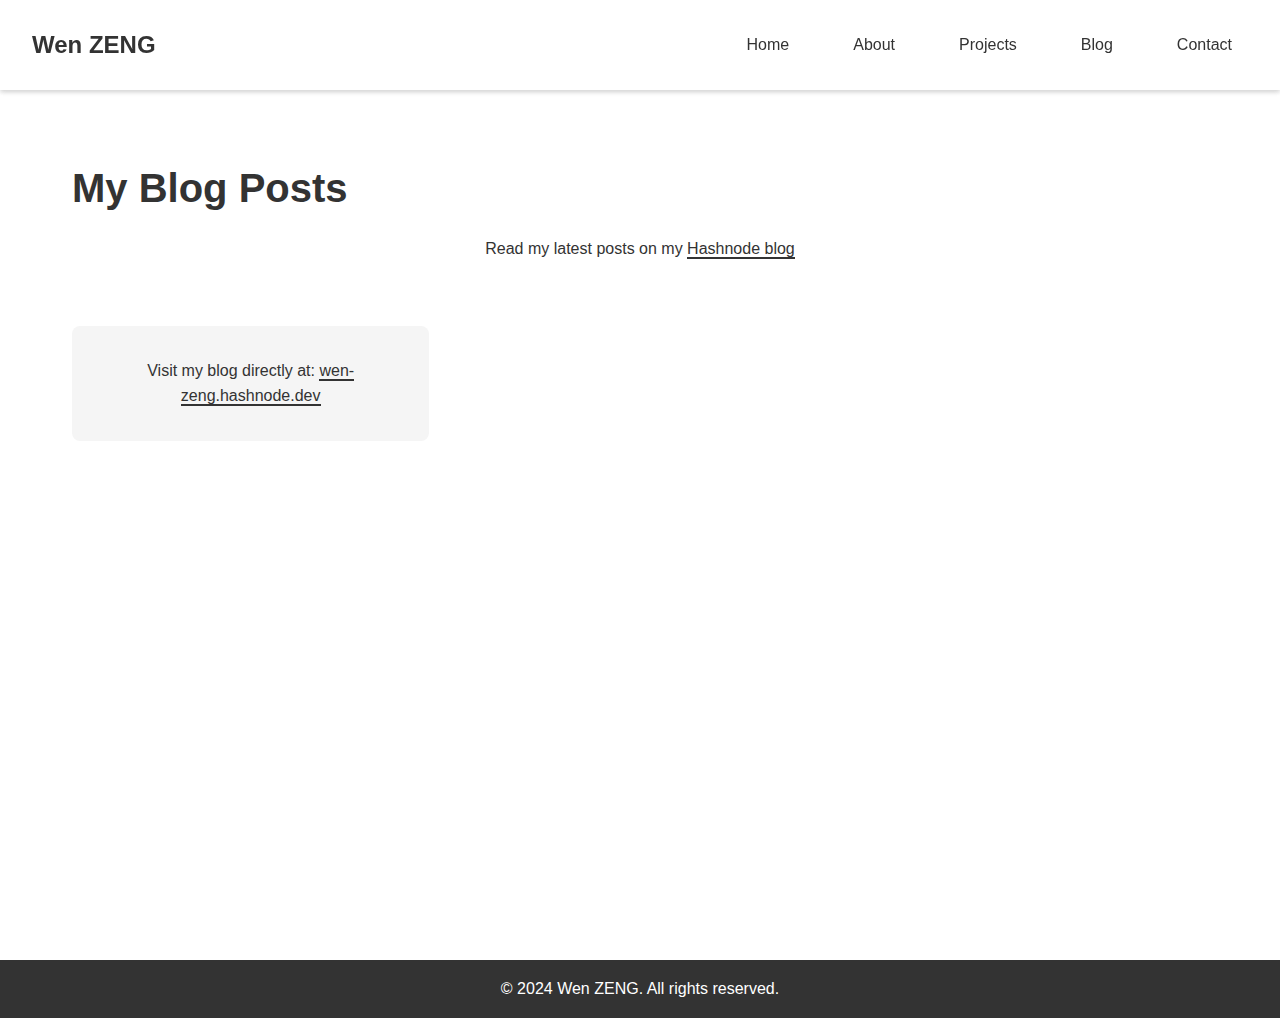
<file: blog.html>
<!DOCTYPE html>
<html lang="en">
  <head>
    <meta charset="UTF-8" />
    <meta name="viewport" content="width=device-width, initial-scale=1.0" />
    <title>Blog - Wen ZENG</title>
    <link rel="stylesheet" href="styles.css" />
  </head>
  <body>
    <header>
      <nav class="navbar">
        <div class="logo">
          <a href="index.html">Wen ZENG</a>
        </div>
        <ul class="nav-links">
          <li><a href="index.html">Home</a></li>
          <li><a href="about.html">About</a></li>
          <li><a href="projects.html">Projects</a></li>
          <li><a href="blog.html">Blog</a></li>
          <li><a href="contact.html">Contact</a></li>
        </ul>
        <div class="hamburger">
          <span></span>
          <span></span>
          <span></span>
        </div>
      </nav>
    </header>

    <main>
      <section class="section-blog">
        <div class="blog-container">
          <h1>My Blog Posts</h1>
          <div class="blog-header">
            <p>
              Read my latest posts on my
              <a href="https://wen-zeng.hashnode.dev" target="_blank"
                >Hashnode blog</a
              >
            </p>
          </div>
          <div id="blog-posts" class="blog-posts-grid">
            <!-- Posts will be loaded here -->
            <div class="loading">Loading posts...</div>
          </div>
        </div>
      </section>
    </main>

    <footer>
      <p>&copy; 2024 Wen ZENG. All rights reserved.</p>
    </footer>

    <script>
      async function fetchBlogPosts() {
        const query = `
                query GetPosts {
                    user(username: "Wen-Zeng") {
                        publication {
                            posts(first: 10) {
                                nodes {
                                    title
                                    brief
                                    url
                                    coverImage
                                    dateAdded
                                }
                            }
                        }
                    }
                }
            `;

        try {
          const response = await fetch("https://gql.hashnode.com", {
            method: "POST",
            headers: {
              "Content-Type": "application/json",
            },
            body: JSON.stringify({ query }),
          });

          const data = await response.json();
          console.log("API Response:", data);

          const blogPostsContainer = document.getElementById("blog-posts");

          if (data.data?.user?.publication?.posts?.nodes) {
            const posts = data.data.user.publication.posts.nodes;

            if (posts.length > 0) {
              blogPostsContainer.innerHTML = posts
                .map(
                  (post) => `
                            <article class="blog-post-card">
                                ${
                                  post.coverImage
                                    ? `<img src="${post.coverImage}" alt="${post.title}" class="post-cover">`
                                    : ""
                                }
                                <div class="post-content">
                                    <h2>${post.title}</h2>
                                    <div class="post-date">${new Date(
                                      post.dateAdded
                                    ).toLocaleDateString("en-US", {
                                      year: "numeric",
                                      month: "long",
                                      day: "numeric",
                                    })}</div>
                                    <p class="post-brief">${
                                      post.brief || ""
                                    }</p>
                                    <a href="${
                                      post.url
                                    }" target="_blank" class="read-more">Read More</a>
                                </div>
                            </article>
                        `
                )
                .join("");
            } else {
              blogPostsContainer.innerHTML = `
                            <div class="no-posts">
                                <p>No blog posts found yet. Visit my blog on 
                                    <a href="https://wen-zeng.hashnode.dev" target="_blank">Hashnode</a>
                                    to read future posts!
                                </p>
                            </div>
                        `;
            }
          } else {
            throw new Error("Unable to fetch blog posts");
          }
        } catch (error) {
          console.error("Error details:", error);
          document.getElementById("blog-posts").innerHTML = `
                    <div class="blog-redirect">
                        <p>Visit my blog directly at: 
                            <a href="https://wen-zeng.hashnode.dev" target="_blank">wen-zeng.hashnode.dev</a>
                        </p>
                    </div>
                `;
        }
      }

      // Load posts when the page loads
      fetchBlogPosts();
    </script>
  </body>
</html>
</file>
<file: styles.css>
* {
    margin: 0;
    padding: 0;
    box-sizing: border-box;
}

body {
    font-family: 'Arial', sans-serif;
    line-height: 1.6;
    color: #333;
}

header {
    background-color: #fff;
    box-shadow: 0 2px 5px rgba(0,0,0,0.1);
    position: fixed;
    width: 100%;
    top: 0;
}

nav ul {
    display: flex;
    justify-content: flex-end;
    list-style: none;
    padding: 1rem;
}

nav ul li {
    margin-left: 2rem;
}

nav ul li a {
    text-decoration: none;
    color: #333;
    font-weight: bold;
}

main {
    margin-top: 60px;
}

section {
    padding: 4rem 2rem;
    min-height: 100vh;
}

h1 {
    font-size: 2.5rem;
    margin-bottom: 1rem;
}

h2 {
    font-size: 2rem;
    margin-bottom: 2rem;
}

.project-grid {
    display: grid;
    grid-template-columns: repeat(auto-fit, minmax(250px, 1fr));
    gap: 2rem;
}

.project-card {
    background: #fff;
    padding: 1rem;
    border-radius: 8px;
    box-shadow: 0 2px 5px rgba(0,0,0,0.1);
}

footer {
    text-align: center;
    padding: 1rem;
    background: #333;
    color: #fff;
}

/* Responsive Design */
@media (max-width: 768px) {
    nav ul {
        flex-direction: column;
        align-items: center;
    }

    nav ul li {
        margin: 0.5rem 0;
    }
}

.section-home {
    display: flex;
    align-items: center;
    justify-content: center;
    text-align: center;
    background: linear-gradient(rgba(255,255,255,0.9), rgba(255,255,255,0.9));
}

.home-content {
    max-width: 800px;
}

.subtitle {
    color: #666;
    font-size: 1.5rem;
    margin-bottom: 1rem;
}

.cta-button {
    display: inline-block;
    padding: 1rem 2rem;
    background-color: #333;
    color: #fff;
    text-decoration: none;
    border-radius: 5px;
    margin-top: 2rem;
    transition: background-color 0.3s;
}

.about-content {
    display: grid;
    grid-template-columns: 3fr 2fr;
    gap: 2rem;
    align-items: center;
}

.skills-list {
    list-style: none;
    margin: 1rem 0;
}

.skills-list li {
    margin: 0.5rem 0;
    padding-left: 1.5rem;
    position: relative;
}

.skills-list li:before {
    content: "▹";
    position: absolute;
    left: 0;
    color: #333;
}

.about-image img {
    width: 100%;
    border-radius: 10px;
}

.project-card img {
    width: 100%;
    height: 200px;
    object-fit: cover;
    border-radius: 8px;
}

.project-link {
    display: inline-block;
    margin-top: 1rem;
    color: #333;
    text-decoration: none;
    font-weight: bold;
}

.blog-grid {
    display: grid;
    grid-template-columns: repeat(auto-fit, minmax(300px, 1fr));
    gap: 2rem;
}

.blog-post {
    background: #fff;
    padding: 1.5rem;
    border-radius: 8px;
    box-shadow: 0 2px 5px rgba(0,0,0,0.1);
}

.post-meta {
    color: #666;
    font-size: 0.9rem;
    margin: 0.5rem 0;
}

.contact-content {
    max-width: 600px;
    margin: 0 auto;
}

.contact-form {
    display: flex;
    flex-direction: column;
    gap: 1rem;
}

.contact-form input,
.contact-form textarea {
    padding: 0.8rem;
    border: 1px solid #ddd;
    border-radius: 4px;
}

.contact-form textarea {
    min-height: 150px;
}

.contact-form button {
    padding: 1rem;
    background: #333;
    color: #fff;
    border: none;
    border-radius: 4px;
    cursor: pointer;
    transition: background-color 0.3s;
}

.social-links {
    display: flex;
    justify-content: center;
    gap: 2rem;
    margin-top: 2rem;
}

.social-links a {
    color: #333;
    font-size: 1.5rem;
    transition: color 0.3s;
}

/* Add responsiveness */
@media (max-width: 768px) {
    .about-content {
        grid-template-columns: 1fr;
    }
    
    .about-image {
        order: -1;
    }
}

.navbar {
    display: flex;
    justify-content: space-between;
    align-items: center;
    padding: 1rem 2rem;
    background-color: #fff;
    box-shadow: 0 2px 5px rgba(0,0,0,0.1);
}

.logo a {
    font-size: 1.5rem;
    font-weight: bold;
    text-decoration: none;
    color: #333;
}

.nav-links {
    display: flex;
    gap: 2rem;
    list-style: none;
}

.nav-links a {
    text-decoration: none;
    color: #333;
    font-weight: 500;
    transition: color 0.3s ease;
}

.nav-links a:hover {
    color: #666;
}

.hamburger {
    display: none;
    flex-direction: column;
    gap: 6px;
    cursor: pointer;
}

.hamburger span {
    width: 25px;
    height: 3px;
    background-color: #333;
    transition: all 0.3s ease;
}

/* Responsive Navigation */
@media (max-width: 768px) {
    .hamburger {
        display: flex;
    }

    .nav-links {
        display: none;
        position: absolute;
        top: 70px;
        left: 0;
        right: 0;
        flex-direction: column;
        background-color: #fff;
        padding: 1rem;
        text-align: center;
        box-shadow: 0 2px 5px rgba(0,0,0,0.1);
    }

    .nav-links.active {
        display: flex;
    }
}

.about-header {
    text-align: center;
    margin-bottom: 2rem;
}

.contact-info {
    margin-top: 1rem;
    display: flex;
    justify-content: center;
}

.contact-items-container {
    display: inline-flex;
    flex-direction: column;
    gap: 0.5rem;
    align-items: flex-start;
}

.contact-item {
    display: flex;
    align-items: center;
    gap: 0.5rem;
}

.contact-item i {
    color: #666;
}

.contact-item p {
    margin: 0;
}

.contact-item strong {
    color: #333;
    font-weight: 600;
}

.professional-summary {
    background: #f8f9fa;
    padding: 2rem;
    border-radius: 8px;
    margin-bottom: 2rem;
}

.job {
    margin-bottom: 2rem;
    padding-bottom: 2rem;
    border-bottom: none;
}

.job:last-child {
    margin-bottom: 0;
    padding-bottom: 0;
}

.job h3 {
    color: #333;
    margin-bottom: 0.5rem;
}

.company {
    color: #666;
    font-weight: 500;
    margin-bottom: 0.25rem;
}

.duration {
    color: #888;
    font-style: italic;
    margin-bottom: 1rem;
}

.job ul {
    padding-left: 1.5rem;
}

.job li {
    margin-bottom: 0.5rem;
}

.skills-grid {
    display: grid;
    grid-template-columns: repeat(auto-fit, minmax(250px, 1fr));
    gap: 2rem;
    margin-top: 1rem;
}

.skill-category h3 {
    color: #333;
    margin-bottom: 1rem;
}

.skill-category ul {
    list-style: none;
    padding: 0;
}

.skill-category li {
    margin-bottom: 0.5rem;
    padding-left: 1.5rem;
    position: relative;
}

.skill-category li:before {
    content: "▹";
    position: absolute;
    left: 0;
    color: #666;
}

.publication-list li {
    margin-bottom: 1rem;
    line-height: 1.6;
}

@media (max-width: 768px) {
    .contact-info {
        flex-direction: column;
        gap: 0.5rem;
    }
    
    .skills-grid {
        grid-template-columns: 1fr;
    }
}

.about-container {
    max-width: 800px;
    margin: 0 auto;
    padding: 2rem;
}

.section-block {
    margin-bottom: 3rem;
    padding-bottom: 2rem;
}

.experience-section {
    border-bottom: 1px solid #eee;
}

.section-block h2 {
    color: #333;
    margin-bottom: 1.5rem;
    padding-bottom: 0.5rem;
    border-bottom: 2px solid #333;
}

.skills-list h3 {
    color: #444;
    margin: 1.5rem 0 1rem 0;
}

.skills-list ul {
    list-style: none;
    padding-left: 1.5rem;
}

.skills-list li {
    margin-bottom: 0.5rem;
    position: relative;
}

.skills-list li:before {
    content: "▹";
    position: absolute;
    left: -1.5rem;
    color: #666;
}

.publication-list {
    padding-left: 0;
    list-style: none;
}

.publication-list li {
    margin-bottom: 1rem;
    padding-left: 1.5rem;
    position: relative;
    line-height: 1.6;
}

.publication-list li:before {
    content: "•";
    position: absolute;
    left: 0;
    color: #666;
}

.skills-category {
    margin-bottom: 2rem;
}

.skills-category h3 {
    color: #444;
    margin-bottom: 1rem;
}

.skills-category ul {
    list-style: none;
    padding-left: 1.5rem;
}

.skills-category li {
    margin-bottom: 0.8rem;
    position: relative;
    line-height: 1.6;
}

.skills-category li:before {
    content: "▹";
    position: absolute;
    left: -1.5rem;
    color: #666;
}

.skills-category li strong {
    color: #333;
    margin-right: 0.5rem;
}

.no-top-border {
    border-top: none !important;
}

.reviewer-list {
    list-style: none;
    padding-left: 1.5rem;
}

.reviewer-list li {
    margin-bottom: 0.5rem;
    position: relative;
    line-height: 1.6;
}

.reviewer-list li:before {
    content: "•";
    position: absolute;
    left: -1.5rem;
    color: #666;
}

.blog-container {
    max-width: 1200px;
    margin: 0 auto;
    padding: 2rem;
}

.blog-posts-grid {
    display: grid;
    grid-template-columns: repeat(auto-fill, minmax(300px, 1fr));
    gap: 2rem;
    margin-top: 2rem;
}

.blog-post-card {
    background: #fff;
    border-radius: 8px;
    box-shadow: 0 2px 5px rgba(0,0,0,0.1);
    overflow: hidden;
    transition: transform 0.3s ease;
}

.blog-post-card:hover {
    transform: translateY(-5px);
}

.post-cover {
    width: 100%;
    height: 200px;
    object-fit: cover;
}

.post-content {
    padding: 1.5rem;
}

.post-content h2 {
    margin: 0 0 1rem 0;
    font-size: 1.5rem;
    color: #333;
}

.post-date {
    color: #666;
    font-size: 0.9rem;
    margin-bottom: 1rem;
}

.post-brief {
    color: #444;
    margin-bottom: 1.5rem;
    line-height: 1.6;
}

.read-more {
    display: inline-block;
    color: #333;
    text-decoration: none;
    font-weight: 500;
    padding: 0.5rem 0;
    border-bottom: 2px solid transparent;
    transition: border-color 0.3s ease;
}

.read-more:hover {
    border-color: #333;
}

.loading, .no-posts, .error-message {
    text-align: center;
    padding: 2rem;
    color: #666;
}

.error-message a, .no-posts a {
    color: #333;
    text-decoration: none;
    font-weight: 500;
}

.error-message a:hover, .no-posts a:hover {
    text-decoration: underline;
}

@media (max-width: 768px) {
    .blog-posts-grid {
        grid-template-columns: 1fr;
    }
}

.blog-header {
    text-align: center;
    margin-bottom: 2rem;
}

.blog-header a {
    color: #333;
    text-decoration: none;
    font-weight: 500;
    border-bottom: 2px solid #333;
}

.blog-header a:hover {
    color: #666;
    border-color: #666;
}

.blog-redirect {
    text-align: center;
    padding: 2rem;
    background: #f5f5f5;
    border-radius: 8px;
    margin: 2rem 0;
}

.blog-redirect a {
    color: #333;
    text-decoration: none;
    font-weight: 500;
    border-bottom: 2px solid #333;
}

.blog-redirect a:hover {
    color: #666;
    border-color: #666;
}
</file>
